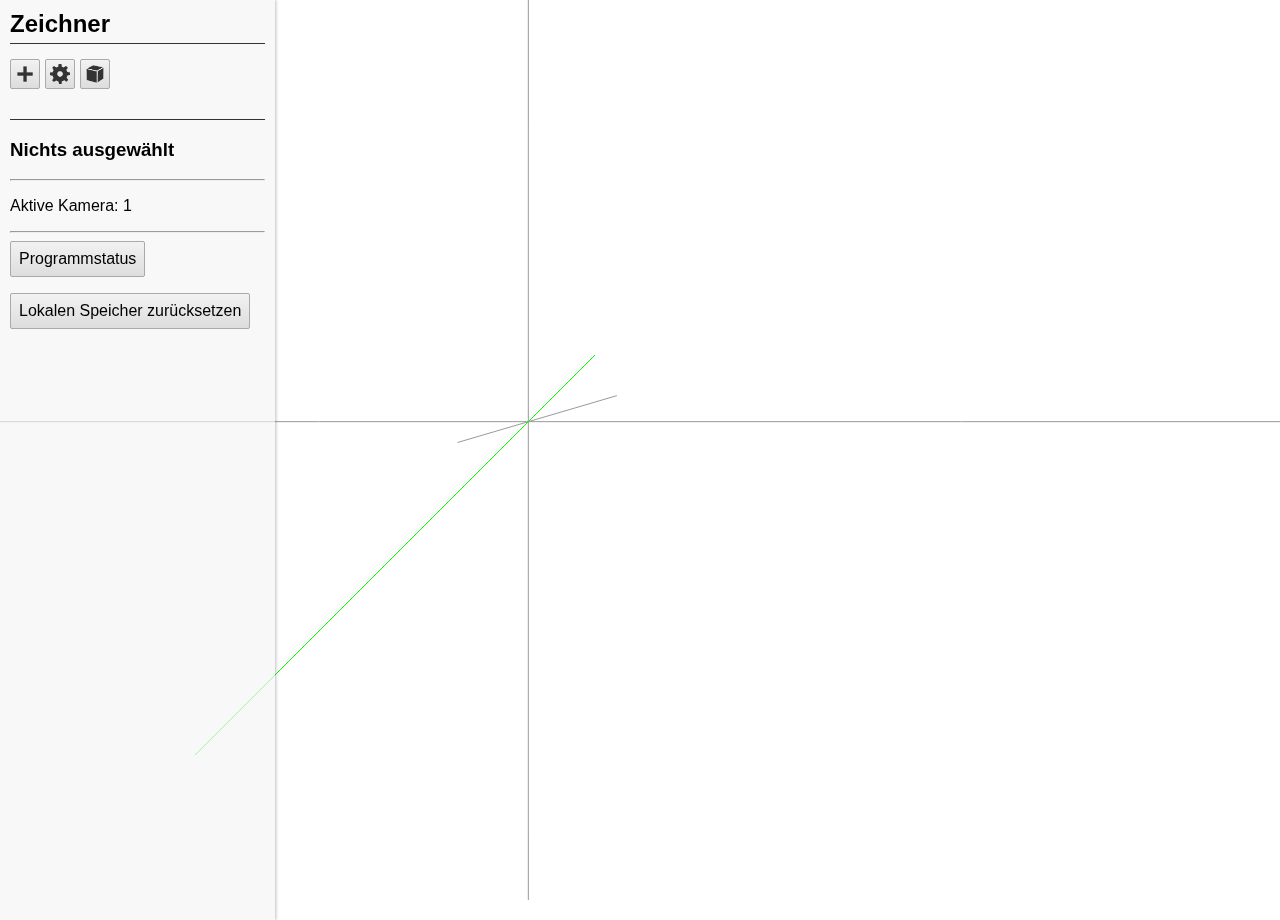
<file: out/index.html>
<!doctype html>
<html>
  <head>
    <meta charset="utf-8">
    <meta name="description" content="Polygon Drawer">
    <meta name="viewport" content="width=device-width, initial-scale=1">
    <title>Polygon Drawer</title>
    <link rel="stylesheet" href="css/reset.css">
    <link rel="stylesheet" href="css/style.css">
    <script src="js/drawer.min.js"></script>
  </head>
  <body>
    <script> drawer.core.init() </script>
  </body>
</html>
</file>
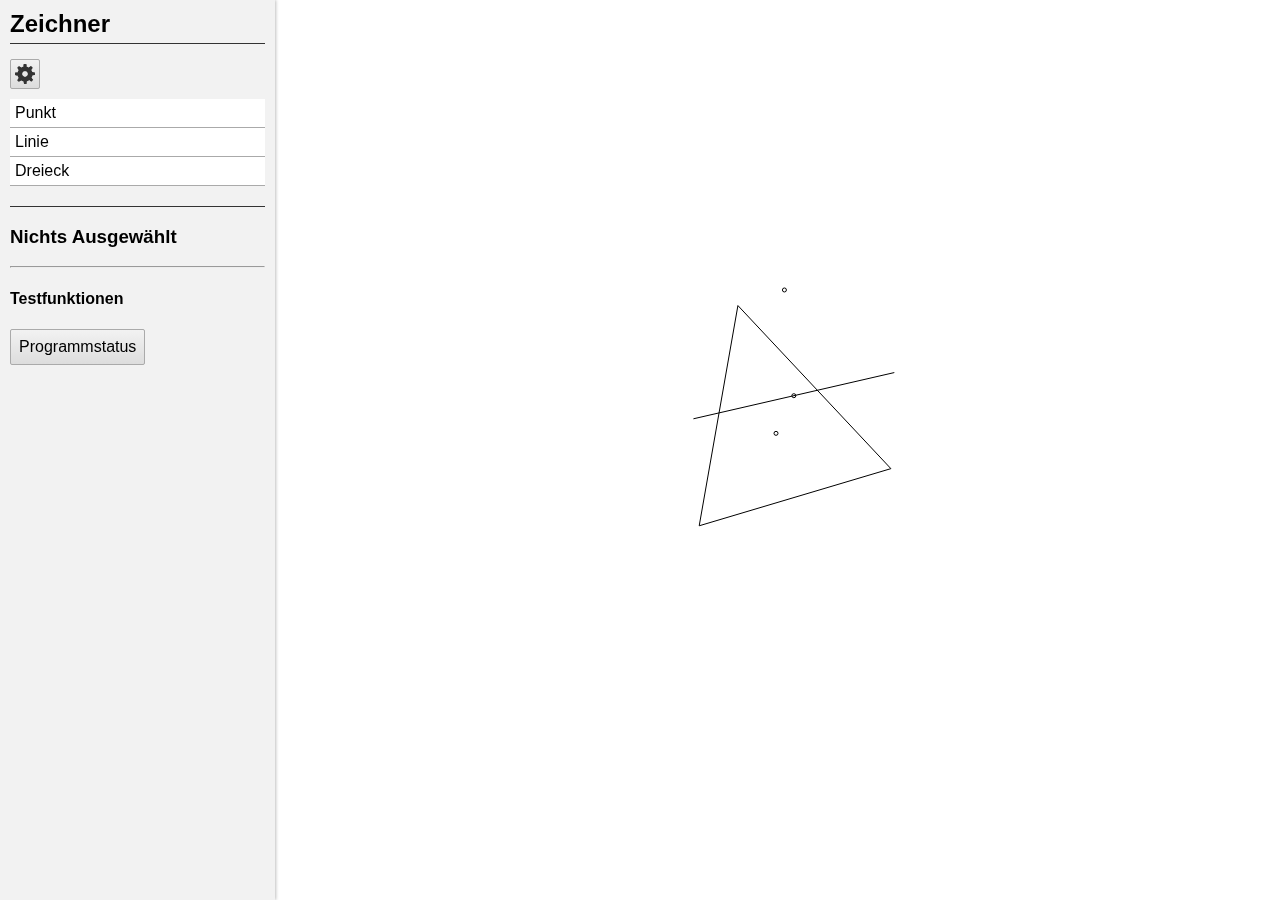
<file: resources/public/index.html>
<!doctype html>
<html lang="de">
  <head>
    <meta charset="utf-8">
    <meta name="description" content="Polygon Drawer">
    <meta name="viewport" content="width=device-width, initial-scale=1">
    <title>Polygon Drawer</title>
    <link rel="stylesheet" href="css/reset.css">
    <link rel="stylesheet" href="css/style.css">
  </head>
  <body>
    <div id="prompt-overlay" style="display:none;">
      <div id="prompt-wrapper">
        <a href="#" id="prompt-close-button"
           onclick="api.closePrompt()">X</a>
        <div class="clearfloat"></div>
        <div id="prompt">
        </div>
      </div>
    </div>
    <div id="controls">
      <h2>Zeichner</h2>
      <div id="general-conrols">

        <div style="overflow:visible; position:relative;">
          <a class="button" href="#" onclick="api.toggleDropdown('general-options-dropdown')"
             title="Optionen" style="padding:4px 4px 0px 4px;">
            <img src="img/gear.png" alt="gear" width="20px"
                 height="20px" />
          </a>
          <div class="dropdown" id="general-options-dropdown"
               style="display:none;top:20px;left:20px;">
            <ul>
              <li>
                <a href="#"
                   onclick="api.setSelected('Nichts Ausgewählt')">
                  Nichts ausw&auml;hlen
                </a>
              </li>
              <li>
                <a href="#" onclick="api.removeAllObjects()">Alle Objekte entfernen</a>
              </li>
              <hr />
              <li>
                <a href="#" onclick="api.setRotationOnAll(true)">
                  Rotation aller Objekte starten
                </a>
              </li>
              <li>
                <a href="#" onclick="api.setRotationOnAll(false)">
                  Rotation aller Objekte stoppen
                </a>
              </li>
            </ul>
          </div>
        </div>

        <ul id="object-list"> </ul>

      </div>


      <div id="object-controls">

        <h3 id="object-controls-title"></h3>

        <div id="object-panels-wrapper" style="display:none;">

          <ul id="control-tabs"></ul>
          <div class="clearfloat"></div>

          <div id="control-panels">
            <div class="object-control-panel" id="object-info" style="display:block;"></div>
            <div class="object-control-panel" id="object-rotation" style="display:none;"></div>
            <div class="object-control-panel" id="object-mirroring" style="display:none;"></div>
          </div>

        </div>

      </div>

      <hr />
      <h4>Testfunktionen</h4>
      <a class="button" href="#"
         onclick="api.printState();">Programmstatus</a>
    </div>


    <canvas id="canvas"></canvas>


    <div class="clearfloat"></div>

    <script src="js/drawer.min.js"></script>
  </body>
</html>
</file>
<file: out/css/style.css>
@import "buttons.css";
@import "controls.css";
@import "prompts.css";

html, body, #body-wrapper {
    height: 100%;
    min-width: 1025px;
    font-size: 16px;
    overflow: hidden;
}

h2 {
    margin: 0 0 15px 0;
    padding: 10px 0 5px 0;
    border-bottom: 1px solid #333;
}

#canvas {
    position: absolute;
    z-index: 100;
    left:0;
    top:0;
}

#message {
    display: block;
    position: fixed;
    top: 10px;
    right: 10px;
    z-index: 900;
    width: 200px;
    height: auto;
    padding: 20px;
    word-wrap: break-word;
    background-color: #f5f5f5;
    border: 1px solid #ccc;
    border-radius: 1px;
    box-shadow: 0 2px 10px rgba(0,0,0,.2);
}

.clearfloat {
    clear: both;
}

.right-bordered {
    border-right: 1px solid #AAA;
}

.left-bordered {
    border-left: 1px solid #AAA;
}

.white-background {
    background-color: #FFF;
}

.light-background {
    background-color: #DDD;
}

.dark-background {
    background-color: #BBB;
}
</file>
<file: resources/public/css/style.css>
@import "buttons.css";
@import "controls.css";
@import "prompts.css";

html, body {
    height: 100%;
    font-size: 16px;
}

h2 {
    margin: 0 0 15px 0;
    padding: 10px 0 5px 0;
    border-bottom: 1px solid #333;
}

#canvas {
    float: right;
}

.clearfloat {
    clear: both;
}

.right-bordered {
    border-right: 1px solid #AAA;
}

.left-bordered {
    border-left: 1px solid #AAA;
}
</file>
